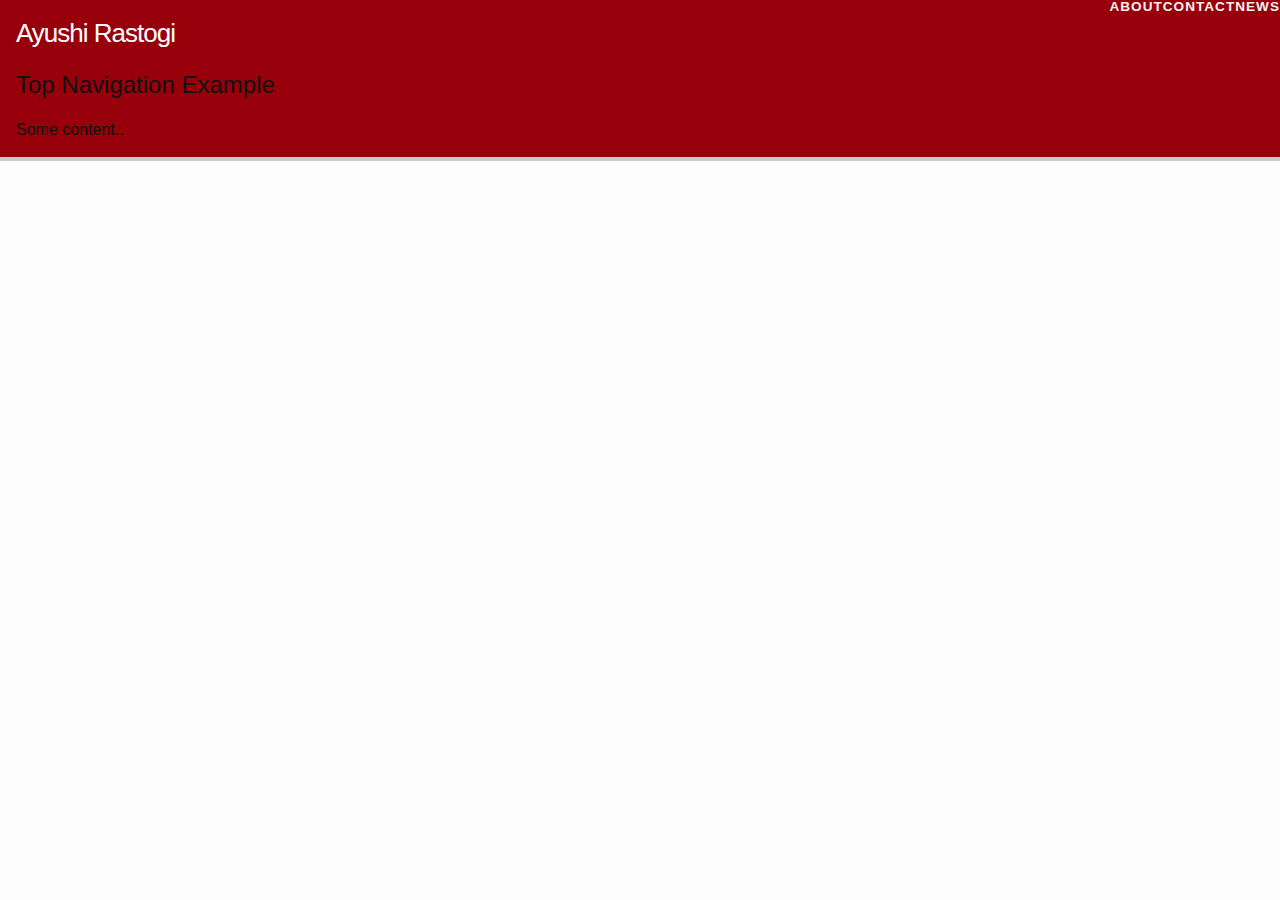
<file: Index.html>
<!DOCTYPE html>
<html>
<head>
<meta charset="utf-8">
<meta http-equiv="X-UA-Compatible" content="IE=edge">
<meta name="viewport" content="width=device-width, initial-scale=1">
<title>Dr. Ayushi Rastogi</title>
<link rel="stylesheet" href="/main.css">
<style>
body {margin:0;}

.topnav {
  overflow: hidden;
  background-color: #97000A;
}

.topnav a {
  float: left;
  color: #f2f2f2;
  text-align: center;
  padding: 14px 16px;
  text-decoration: none;
  font-size: 17px;
}

.topnav a:hover {
  background-color: #ddd;
  color: black;
}

.topnav a.active {
    font-size: 26px;
    letter-spacing: -1px;
    margin-bottom: 0;
    float: left;
    font-weight: 500;
  background-color: #97000A;
  font-family: 'Titillium Web', sans-serif;
  color: white;
}
.topnav a.child {
    text-align: right;
    float: right;
    padding-top: 9px;
    font-size: 85%;
    letter-spacing: 1px;
    line-height: 1em;
    font-weight: 600;
    margin: 0;
    padding: 0;
    list-style-type: none;
    text-transform: uppercase;
    font-family: 'Titillium Web', sans-serif;
}
</style>
</head>
<body>
<header class="site-header">
<div class="topnav">
  <a class="active" href="#home">Ayushi Rastogi</a>
  <a class="child" href="#news">News</a>
  <a class="child" href="#contact">Contact</a>
  <a class="child" href="#about">About</a>
</div>

<div style="padding-left:16px">
  <h2>Top Navigation Example</h2>
  <p>Some content..</p>
</div>

</body>
</html>
</file>
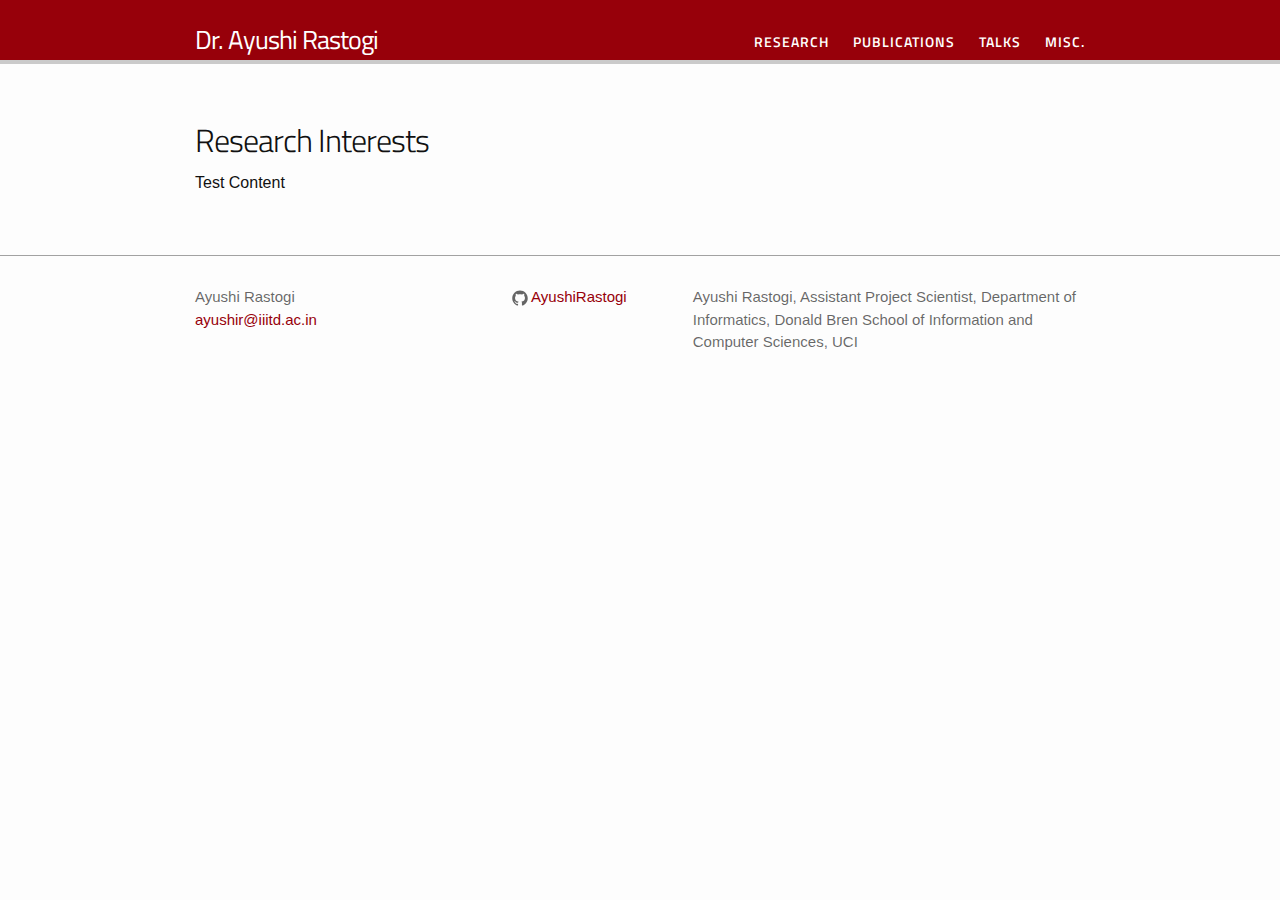
<file: research/research.html>
<!DOCTYPE html>
<html>
<head>
  <meta charset="utf-8">
  <meta http-equiv="X-UA-Compatible" content="IE=edge">
  <meta name="viewport" content="width=device-width, initial-scale=1">

  <title>Research Interests</title>

  <link rel="stylesheet" href="../main.css">
  <link rel="canonical" href="http://yourdomain.com/research/">
<link href="http://fonts.googleapis.com/css?family=Titillium+Web:600italic,600,400,400italic" rel="stylesheet" type="text/css">
</head>


  <body>

    <header class="site-header">

  <div class="wrapper">

    <a class="site-title" href="../index.html">Dr. Ayushi Rastogi</a>


    <nav class="site-nav">

      <a href="#" class="menu-icon menu.open">
        <svg viewBox="0 0 18 15">
          <path fill="#424242" d="M18,1.484c0,0.82-0.665,1.484-1.484,1.484H1.484C0.665,2.969,0,2.304,0,1.484l0,0C0,0.665,0.665,0,1.484,0 h15.031C17.335,0,18,0.665,18,1.484L18,1.484z"></path>
          <path fill="#424242" d="M18,7.516C18,8.335,17.335,9,16.516,9H1.484C0.665,9,0,8.335,0,7.516l0,0c0-0.82,0.665-1.484,1.484-1.484 h15.031C17.335,6.031,18,6.696,18,7.516L18,7.516z"></path>
          <path fill="#424242" d="M18,13.516C18,14.335,17.335,15,16.516,15H1.484C0.665,15,0,14.335,0,13.516l0,0 c0-0.82,0.665-1.484,1.484-1.484h15.031C17.335,12.031,18,12.696,18,13.516L18,13.516z"></path>
        </svg>
      </a>  

    <div class="trigger"><h1>Main Navigation</h1>

 <ul class="menu">

    
    
     <li><a href="/research.html" class="page-link">Research</a>
    
    </li>
    
    
     <li><a href="../publications/publications.html" class="page-link">Publications</a>
    
    </li>
    
    
     <li><a href="../talks/talks.html" class="page-link">Talks</a>
    
    </li>
    
    
     <li><a href="../misc/misc.html" class="page-link">Misc.</a>
    
    </li>
    
    </ul>


     </div>  
    </nav>

  </div>

</header>


    <div class="page-content">
      <div class="wrapper">
        <div class="post">

  <header class="post-header">
   </header>

  <article class="post-content">
    <h1 id="research-interests">Research Interests</h1>
<p> Test Content</p>
<!--
<p>My goal is to understand the <strong>performance behavior of highly-configurable software systems</strong> in dynamic and uncertain environments.</p>

<h3 id="why-this-is-an-important-problem">Why this is an important problem?</h3>
<p>An example of a highly-configurable system is Deep Neural Networks, which have tons of hyper-parameters (e.g., learning rate, depth of the neural architecture, deployment configuration, etc) to set. To find the optimal configuration that provide an ideal trade-off between the accuracy and inference time, we need to search and optimize a highly-dimensional configuration space which is an extremely challenging task.</p>

<h3 id="who-cares">Who cares?</h3>
<p>Many small and medium sized enterprises use a form of machine learning pipeline for their tasks (e.g., fraud detection). Due to the limited resources and desire for speed, it is important to tune the data processing pipeline including machine learning algorithms to achieve the desired accuracy and inference speed, while demanding less computing resources. My research enables organizations to get the most out of their configurable systems by providing methods to understand the performance behavior of their systems, explore the design space, reason about qualities (performance, energy), and to make tradeoff.</p>

<h3 id="what-is-my-solution-and-the-intuition-behind-it">What is my solution and the intuition behind it?</h3>
<p>Our recent <a href="https://arxiv.org/pdf/1709.02280">empirical study</a> revealed that there exist several sources of similarities between the performance behavior of configurable systems in different environments, opening up several opportunities for <strong>transfer learning</strong>. Using this intuition, I develop methods to enable learning performance behavior of configurable systems using a lower fidelity or cheaper version of the target system that we are optimizing (e.g., using a workload that allow us to measure the neural architecture performance faster). Please see our recent publications for further details: <a href="https://arxiv.org/pdf/1709.02280">ASE ‘17</a>, <a href="https://arxiv.org/pdf/1704.00234">SEAMS ‘17</a>, <a href="https://arxiv.org/pdf/1606.06543">MASCOTS ‘16</a>.</p>

<h3 id="what-is-my-research-approachphilosophy">What is my research approach/philosophy?</h3>

<p>I go after difficult, but relevant problems in industry. For solving these real-world problems, I design and build solutions that rooted in theory, but at the same time I care a lot about practicality of the solutions that can advance the state-of-the-art. I also attempt to study existing systems to build and advance systems theory based on the observations and insights. I DO NOT BELIEVE in simulations, the solutions should work in practice!</p>

<h1 id="research-expertise">Research Expertise</h1>

<ul>
  <li><strong>Software Engineering:</strong> Highly-configurable software, self-adaptive software, software architecture</li>
  <li><strong>Systems:</strong> Black-box performance modeling and analysis, control theory, autonomic computing, cloud computing, big data</li>
  <li><strong>Machine Learning:</strong> Transfer learning, Gaussian processes, reinforcement learning, Bayesian optimization</li>
</ul> -->

  </article>

</div>

      </div>
    </div>

  	<footer class="site-footer">

  <div class="wrapper">

    <div class="footer-col-wrapper">
      <div class="footer-col  footer-col-1">
        <ul class="contact-list">
          <li><strong>Ayushi Rastogi</strong></li>

          <li><a href="mailto:ayushir@iiitd.ac.in">ayushir@iiitd.ac.in</a></li>
        </ul>
      </div>

      <div class="footer-col  footer-col-2">
        <ul class="social-media-list">
          
          <li>
            <a href="https://github.com/AyushiRastogi">
              <span class="icon  icon--github">
                <svg viewBox="0 0 16 16">
                  <path fill="#828282" d="M7.999,0.431c-4.285,0-7.76,3.474-7.76,7.761 c0,3.428,2.223,6.337,5.307,7.363c0.388,0.071,0.53-0.168,0.53-0.374c0-0.184-0.007-0.672-0.01-1.32 c-2.159,0.469-2.614-1.04-2.614-1.04c-0.353-0.896-0.862-1.135-0.862-1.135c-0.705-0.481,0.053-0.472,0.053-0.472 c0.779,0.055,1.189,0.8,1.189,0.8c0.692,1.186,1.816,0.843,2.258,0.645c0.071-0.502,0.271-0.843,0.493-1.037 C4.86,11.425,3.049,10.76,3.049,7.786c0-0.847,0.302-1.54,0.799-2.082C3.768,5.507,3.501,4.718,3.924,3.65 c0,0,0.652-0.209,2.134,0.796C6.677,4.273,7.34,4.187,8,4.184c0.659,0.003,1.323,0.089,1.943,0.261 c1.482-1.004,2.132-0.796,2.132-0.796c0.423,1.068,0.157,1.857,0.077,2.054c0.497,0.542,0.798,1.235,0.798,2.082 c0,2.981-1.814,3.637-3.543,3.829c0.279,0.24,0.527,0.713,0.527,1.437c0,1.037-0.01,1.874-0.01,2.129 c0,0.208,0.14,0.449,0.534,0.373c3.081-1.028,5.302-3.935,5.302-7.362C15.76,3.906,12.285,0.431,7.999,0.431z"></path>
                </svg>
              </span>

              <span class="username">AyushiRastogi</span>
            </a>
          </li>
          

          
          <li>
          
          </li>
          
        </ul>
      </div>

      <div class="footer-col  footer-col-3">
         <p class="text">
Ayushi Rastogi, Assistant Project Scientist, Department of Informatics, Donald Bren School of Information and Computer Sciences, UCI
 
      </p></div>
    </div>

  </div>

</footer>

  


</body></html>
</file>
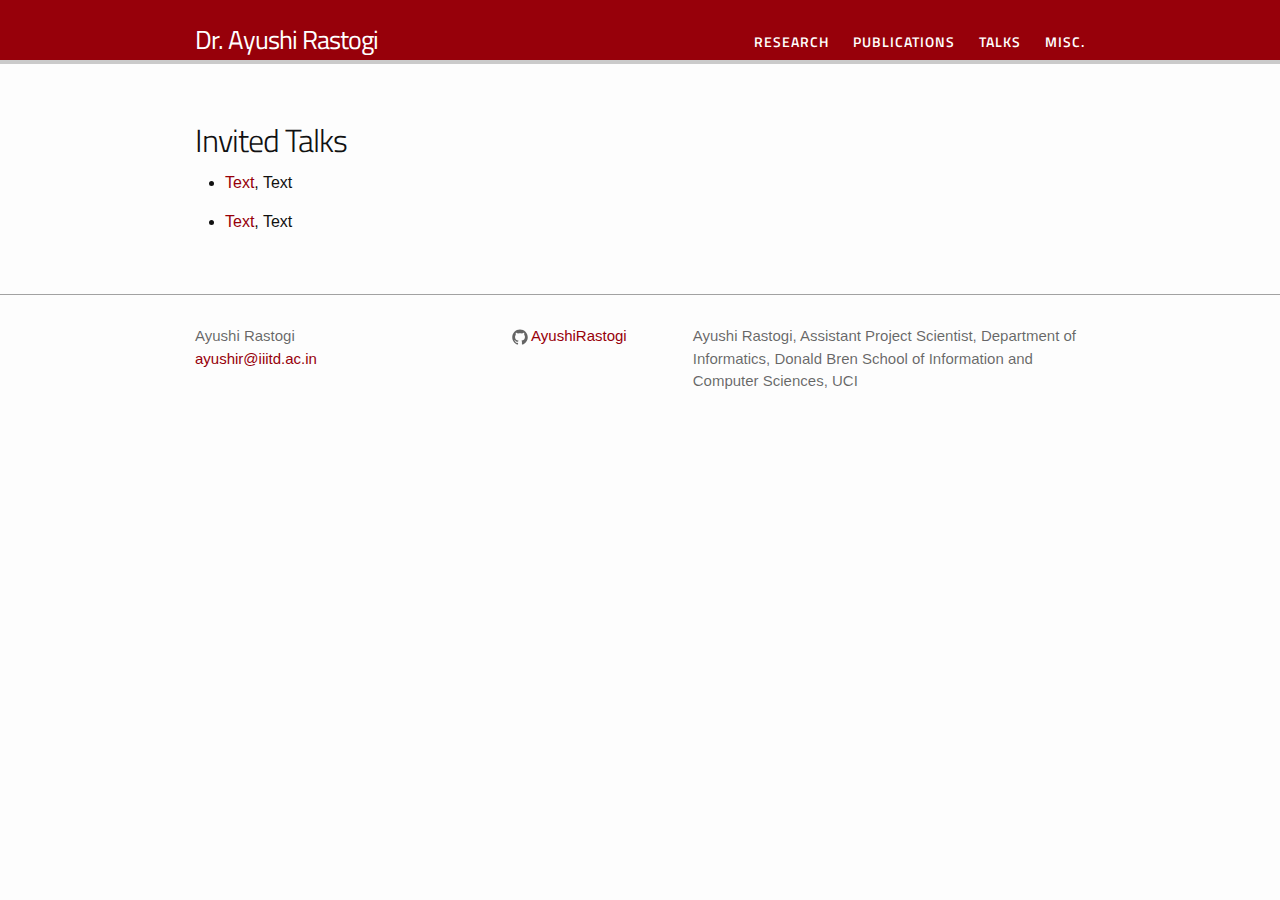
<file: talks/talks.html>
<!DOCTYPE html>
<html><head>
  <meta charset="utf-8">
  <meta http-equiv="X-UA-Compatible" content="IE=edge">
  <meta name="viewport" content="width=device-width, initial-scale=1">

  <title>Talks</title>


  <link rel="stylesheet" href="../main.css">
  <link rel="canonical" href="http://yourdomain.com/talks/">
<link href="http://fonts.googleapis.com/css?family=Titillium+Web:600italic,600,400,400italic" rel="stylesheet" type="text/css">
</head>


  <body>

    <header class="site-header">

  <div class="wrapper">

     <a class="site-title" href="../index.html">Dr. Ayushi Rastogi</a>


    <nav class="site-nav">

      <a href="#" class="menu-icon menu.open">
        <svg viewBox="0 0 18 15">
          <path fill="#424242" d="M18,1.484c0,0.82-0.665,1.484-1.484,1.484H1.484C0.665,2.969,0,2.304,0,1.484l0,0C0,0.665,0.665,0,1.484,0 h15.031C17.335,0,18,0.665,18,1.484L18,1.484z"></path>
          <path fill="#424242" d="M18,7.516C18,8.335,17.335,9,16.516,9H1.484C0.665,9,0,8.335,0,7.516l0,0c0-0.82,0.665-1.484,1.484-1.484 h15.031C17.335,6.031,18,6.696,18,7.516L18,7.516z"></path>
          <path fill="#424242" d="M18,13.516C18,14.335,17.335,15,16.516,15H1.484C0.665,15,0,14.335,0,13.516l0,0 c0-0.82,0.665-1.484,1.484-1.484h15.031C17.335,12.031,18,12.696,18,13.516L18,13.516z"></path>
        </svg>
      </a>  

    <div class="trigger"><h1>Main Navigation</h1>

 <ul class="menu">

    
    
     <li><a href="../research/research.html" class="page-link">Research</a>
    
    </li>
    
    
     <li><a href="../publications/publications.html" class="page-link">Publications</a>
    
    </li>
    
    
     <li><a href="/talks.html" class="page-link">Talks</a>
    
    </li>
    
    
     <li><a href="./misc/misc.html" class="page-link">Misc.</a>
    
    </li>
    
    </ul>


     </div>  
    </nav>

  </div>

</header>


    <div class="page-content">
      <div class="wrapper">
        <div class="post">

  <header class="post-header">

  </header>

  <article class="post-content">
    <h1 id="invited-talks">Invited Talks</h1>

<ul>
  <li>
    <p><a href="">Text</a>, Text</p>
  </li>
  <li>
    <p><a href="">Text</a>, Text</p>
  </li>
</ul>
  </article>
</div>

      </div>
    </div>
	<footer class="site-footer">

  <div class="wrapper">

    <div class="footer-col-wrapper">
      <div class="footer-col  footer-col-1">
        <ul class="contact-list">
          <li><strong>Ayushi Rastogi</strong></li>

          <li><a href="mailto:ayushir@iiitd.ac.in">ayushir@iiitd.ac.in</a></li>
        </ul>
      </div>

      <div class="footer-col  footer-col-2">
        <ul class="social-media-list">
          
          <li>
            <a href="https://github.com/AyushiRastogi">
              <span class="icon  icon--github">
                <svg viewBox="0 0 16 16">
                  <path fill="#828282" d="M7.999,0.431c-4.285,0-7.76,3.474-7.76,7.761 c0,3.428,2.223,6.337,5.307,7.363c0.388,0.071,0.53-0.168,0.53-0.374c0-0.184-0.007-0.672-0.01-1.32 c-2.159,0.469-2.614-1.04-2.614-1.04c-0.353-0.896-0.862-1.135-0.862-1.135c-0.705-0.481,0.053-0.472,0.053-0.472 c0.779,0.055,1.189,0.8,1.189,0.8c0.692,1.186,1.816,0.843,2.258,0.645c0.071-0.502,0.271-0.843,0.493-1.037 C4.86,11.425,3.049,10.76,3.049,7.786c0-0.847,0.302-1.54,0.799-2.082C3.768,5.507,3.501,4.718,3.924,3.65 c0,0,0.652-0.209,2.134,0.796C6.677,4.273,7.34,4.187,8,4.184c0.659,0.003,1.323,0.089,1.943,0.261 c1.482-1.004,2.132-0.796,2.132-0.796c0.423,1.068,0.157,1.857,0.077,2.054c0.497,0.542,0.798,1.235,0.798,2.082 c0,2.981-1.814,3.637-3.543,3.829c0.279,0.24,0.527,0.713,0.527,1.437c0,1.037-0.01,1.874-0.01,2.129 c0,0.208,0.14,0.449,0.534,0.373c3.081-1.028,5.302-3.935,5.302-7.362C15.76,3.906,12.285,0.431,7.999,0.431z"></path>
                </svg>
              </span>

              <span class="username">AyushiRastogi</span>
            </a>
          </li>
          

          
          <li>
          
          </li>
          
        </ul>
      </div>

      <div class="footer-col  footer-col-3">
         <p class="text">
Ayushi Rastogi, Assistant Project Scientist, Department of Informatics, Donald Bren School of Information and Computer Sciences, UCI
 
      </p></div>
    </div>

  </div>

</footer>

  


</body></html>
</file>
<file: main.css>
.site-header{border-top:0px solid rgba(0,0,0,0.6);border-bottom:4px solid #CACACA;min-height:56px;background:#97000A;position:relative}.site-title{font-size:26px;letter-spacing:-1px;margin-bottom:0;float:left;font-weight:500;font-family:'Titillium Web', sans-serif;color:#ffffff}.site-title,.site-title:visited{color:#ffffff}.site-title,.site-title:hover{text-decoration:none}.site-header .wrapper{padding-top:20px;position:relative}.site-nav ul li a{color:#fff}.site-nav ul{text-align:right;float:right;padding-top:9px;font-size:85%;letter-spacing:1px;line-height:1em;font-weight:600;margin:0;padding:0;list-style-type:none;text-transform:uppercase;font-family:'Titillium Web', sans-serif}.site-nav .menu>li{border-bottom:3px solid transparent;display:inline-block;height:23px;line-height:normal;margin:12px 0 0 20px;padding:0 0 2px 0;position:relative;vertical-align:top}.site-nav a{display:block;color:#ffffff}.site-nav .sub-menu a{display:block;font-weight:normal;height:auto;letter-spacing:0;line-height:1.2em;padding:4px 10px;color:#522d80}.site-nav .sub-menu a:hover{color:#97000A}.site-nav .sub-menu{background:#ffffff;border-color:#CACACA;min-width:265px;z-index:2147483647}.site-nav .sub-menu li.current-menu-item>a{border-left-color:#97000A;border-right-color:#97000A;border-right:0px}.sub-menu{border:3px solid transparent;border-top:0;box-shadow:0 2px 2px rgba(0,0,0,0.4);-moz-box-shadow:0 2px 2px rgba(0,0,0,0.4);-webkit-box-shadow:0 2px 2px rgba(0,0,0,0.4);display:none;right:-10px;padding:4px 0 3px 0;position:absolute;text-align:left;text-transform:none;top:28px;min-width:265px;z-index:999;font-family:Helvetica, Arial, Verdana, sans-serif}.sub-menu li{border-bottom:0;display:block;height:auto;margin:3px 0;padding:0;text-align:left}.site-nav li:hover>.sub-menu{display:block}.site-nav h1{position:absolute;left:-999em}.site-nav{float:right;line-height:40px}.site-nav .menu-icon{display:none}.site-nav .page-link{color:#ffffff;background:#97000A;line-height:1.5}.site-nav .page-link:not(:first-child){margin-left:20px}@media screen and (max-width: 600px){.site-nav{position:absolute;top:9px;right:30px;background-color:#fdfdfd;border:1px solid rgba(102,102,102,0.6);border-radius:5px;text-align:right}.site-nav .menu-icon{display:block;float:right;width:36px;height:26px;line-height:0;padding-top:10px;text-align:center}.site-nav .menu-icon>svg{width:18px;height:15px}.site-nav .menu-icon>svg path{fill:rgba(0,0,0,0.6)}.site-nav .trigger{clear:both;display:none}.site-nav:hover .trigger{display:block;padding-bottom:5px}.site-nav .page-link{display:block;padding:5px 10px}}@media only screen and (max-width: 600px){.site-nav h1{border-bottom:3px solid transparent;cursor:pointer;display:none;height:23px;left:auto;margin-top:10px;position:static;white-space:nowrap}.site-nav .menu{border:3px solid transparent;border-top:0;-moz-box-shadow:0px 2px 2px rgba(0,0,0,0.8);-webkit-box-shadow:0px 2px 2px rgba(0,0,0,0.8);box-shadow:0px 2px 2px rgba(0,0,0,0.8);display:block;left:-3px;min-width:215px;padding:4px 0;position:relative;right:-3px;z-index:999}.site-nav .menu.open{display:block}.site-nav .menu li{display:block;margin:0;color:#522d80}.site-nav ul.menu a{background:#fff;color:#522d80}.site-nav a,.site-nav li.current-menu-item>a{padding:4px 10px}.site-nav .menu>li{height:auto;text-align:left}.site-nav .sub-menu{border:0;-moz-box-shadow:none;-webkit-box-shadow:none;box-shadow:none;display:block;font-family:'Titillium Web', Helvetica, Arial, Verdana, sans-serif;position:relative;min-width:215px;max-width:215px;top:auto;text-transform:uppercase;right:auto;width:auto}.site-nav .sub-menu{padding-left:16px}.site-nav .sub-menu li.current-menu-item>a{border:0}}body,h1,h2,h3,h4,h5,h6,p,blockquote,pre,hr,dl,dd,ol,ul,figure{margin:0;padding:0}body{font-family:"HelveticaNeue-Light","Helvetica Neue Light","Helvetica Neue",Helvetica,Arial,"Lucida Grande",sans-serif;font-size:16px;line-height:1.5;font-weight:300;color:#111;background-color:#fdfdfd;-webkit-text-size-adjust:100%;text-rendering:optimizeLegibility;-webkit-font-smoothing:antialiased}h1,h2,h3,h4,h5,h6,p,blockquote,pre,ul,ol,dl,figure,.highlight{margin-bottom:15px}img{max-width:100%;vertical-align:middle}figure>img{display:block;margin:0 auto}figcaption{font-size:14px}ul,ol{margin-left:30px}li>ul,li>ol{margin-bottom:0}h1,h2,h3,h4,h5,h6{font-weight:300}a{color:#97000A;text-decoration:none}a:hover{color:#111;text-decoration:underline}blockquote{color:rgba(0,0,0,0.6);border-left:4px solid rgba(102,102,102,0.6);padding-left:15px;font-size:18px;letter-spacing:-1px;font-style:italic}blockquote>:last-child{margin-bottom:0}pre,code{font-size:14px;border:1px solid rgba(102,102,102,0.6);border-radius:3px;background-color:#eef}code{padding:1px 5px}pre{padding:8px 12px;overflow-x:scroll}pre>code{border:0;padding-right:0;padding-left:0}.wrapper{max-width:-webkit-calc(950px - (30px * 2));max-width:calc(950px - (30px * 2));margin-right:auto;margin-left:auto;padding-right:30px;padding-left:30px}@media screen and (max-width: 800px){.wrapper{max-width:-webkit-calc(950px - (30px));max-width:calc(950px - (30px));padding-right:15px;padding-left:15px}}.wrapper:after,.footer-col-wrapper:after{content:"";display:table;clear:both}.icon>svg{display:inline-block;width:16px;height:16px;vertical-align:middle}.icon>svg path{fill:rgba(0,0,0,0.6)}a.tosu{color:#b00000;background:#f5f5f5;text-decoration:none;padding:2px;font-weight:600;font-family:'Capita', Georgia, serif}.emph-border{background-color:#F8F5F4;width:90%;border:2px solid red;padding:10px;margin:auto;text-align:center}section{width:100%;margin:auto;padding:10px}div#one{width:25%;float:left}div#two{margin-left:25%}@media only screen and (max-width: 800px){div#one{float:none;width:100%}div#two{float:none;margin-left:0;width:100%}}div#twitter{width:30%;height:300px;margin:auto}.site-footer{border-top:1px solid rgba(102,102,102,0.6);padding:30px 0}.footer-heading{font-size:18px;margin-bottom:15px}.contact-list,.social-media-list{list-style:none;margin-left:0}.footer-col-wrapper{font-size:15px;color:rgba(0,0,0,0.6);margin-left:-15px}.footer-col{float:left;margin-bottom:15px;padding-left:15px}.footer-col-1{width:-webkit-calc(35% - (30px / 2));width:calc(35% - (30px / 2))}.footer-col-2{width:-webkit-calc(20% - (30px / 2));width:calc(20% - (30px / 2))}.footer-col-3{width:-webkit-calc(45% - (30px / 2));width:calc(45% - (30px / 2))}@media screen and (max-width: 800px){.footer-col-1,.footer-col-2{width:-webkit-calc(50% - (30px / 2));width:calc(50% - (30px / 2))}.footer-col-3{width:-webkit-calc(100% - (30px / 2));width:calc(100% - (30px / 2))}}@media screen and (max-width: 600px){.footer-col{float:none;width:-webkit-calc(100% - (30px / 2));width:calc(100% - (30px / 2))}}.page-content{padding:30px 0}.page-heading{font-size:20px}.post-list{margin-left:0;list-style:none}.post-list>li{margin-bottom:30px}.post-meta{font-size:14px;color:rgba(0,0,0,0.6)}.post-link{display:block;font-size:24px}.post-header{margin-bottom:30px}h1{letter-spacing:-1px;line-height:1;font-family:'Titillium Web', sans-serif;color:#111}.post-content{margin-bottom:30px}.post-content h2{font-family:'Titillium Web', sans-serif;font-weight:500}.post-content h3{font-style:italic}.footnotes ol li{list-style-type:decimal}.footnotes ol{font-size:.85em;color:#666666}html{overflow-y:scroll}ul.listing{list-style-type:none;margin-left:0px}ul.listing li.listing-seperator{padding-top:15px;font-weight:bold;font-family:'Titillium Web', sans-serif;font-size:1.17em}ul.listing li.listing-item time{color:#333;font-weight:500;text-transform:uppercase;padding-right:10px}ul.listing li.listing-item a{color:#CACACA;font-weight:400;font-family:'Titillium Web', sans-serif}.profile-home{float:left;max-height:250px;max-width:250px}@media screen and (max-width: 600px){.profile-home{float:none;width:60%;margin:auto;display:block}}.highlight{background:#fff}.highlight .c{color:#998;font-style:italic}.highlight .err{color:#a61717;background-color:#e3d2d2}.highlight .k{font-weight:bold}.highlight .o{font-weight:bold}.highlight .cm{color:#998;font-style:italic}.highlight .cp{color:#999;font-weight:bold}.highlight .c1{color:#998;font-style:italic}.highlight .cs{color:#999;font-weight:bold;font-style:italic}.highlight .gd{color:#000;background-color:#fdd}.highlight .gd .x{color:#000;background-color:#faa}.highlight .ge{font-style:italic}.highlight .gr{color:#a00}.highlight .gh{color:#999}.highlight .gi{color:#000;background-color:#dfd}.highlight .gi .x{color:#000;background-color:#afa}.highlight .go{color:#888}.highlight .gp{color:#555}.highlight .gs{font-weight:bold}.highlight .gu{color:#aaa}.highlight .gt{color:#a00}.highlight .kc{font-weight:bold}.highlight .kd{font-weight:bold}.highlight .kp{font-weight:bold}.highlight .kr{font-weight:bold}.highlight .kt{color:#458;font-weight:bold}.highlight .m{color:#099}.highlight .s{color:#d14}.highlight .na{color:teal}.highlight .nb{color:#0086B3}.highlight .nc{color:#458;font-weight:bold}.highlight .no{color:teal}.highlight .ni{color:purple}.highlight .ne{color:#900;font-weight:bold}.highlight .nf{color:#900;font-weight:bold}.highlight .nn{color:#555}.highlight .nt{color:navy}.highlight .nv{color:teal}.highlight .ow{font-weight:bold}.highlight .w{color:#bbb}.highlight .mf{color:#099}.highlight .mh{color:#099}.highlight .mi{color:#099}.highlight .mo{color:#099}.highlight .sb{color:#d14}.highlight .sc{color:#d14}.highlight .sd{color:#d14}.highlight .s2{color:#d14}.highlight .se{color:#d14}.highlight .sh{color:#d14}.highlight .si{color:#d14}.highlight .sx{color:#d14}.highlight .sr{color:#009926}.highlight .s1{color:#d14}.highlight .ss{color:#990073}.highlight .bp{color:#999}.highlight .vc{color:teal}.highlight .vg{color:teal}.highlight .vi{color:teal}.highlight .il{color:#099}.wp-caption{background-color:#f3f3f3;text-align:center;border:1px dotted #CACACA;font-size:0.90em;overflow:hidden;position:relative}.wp-caption dd{color:#000000;background-color:#f3f3f3;font-size:.9em;padding:2px 8px 3px 8px;margin:1px 0 0 0}.wp-caption dt{margin:0}.wp-caption img{display:block;margin:0;padding:0;border:0}.alignleft,.alignright{margin-top:4px}.alignleft{float:left;margin-right:20px;margin-bottom:15px}.alignright{float:right;margin-left:20px;margin-bottom:15px}.aligncenter{display:block;margin-left:auto;margin-right:auto}
</file>
